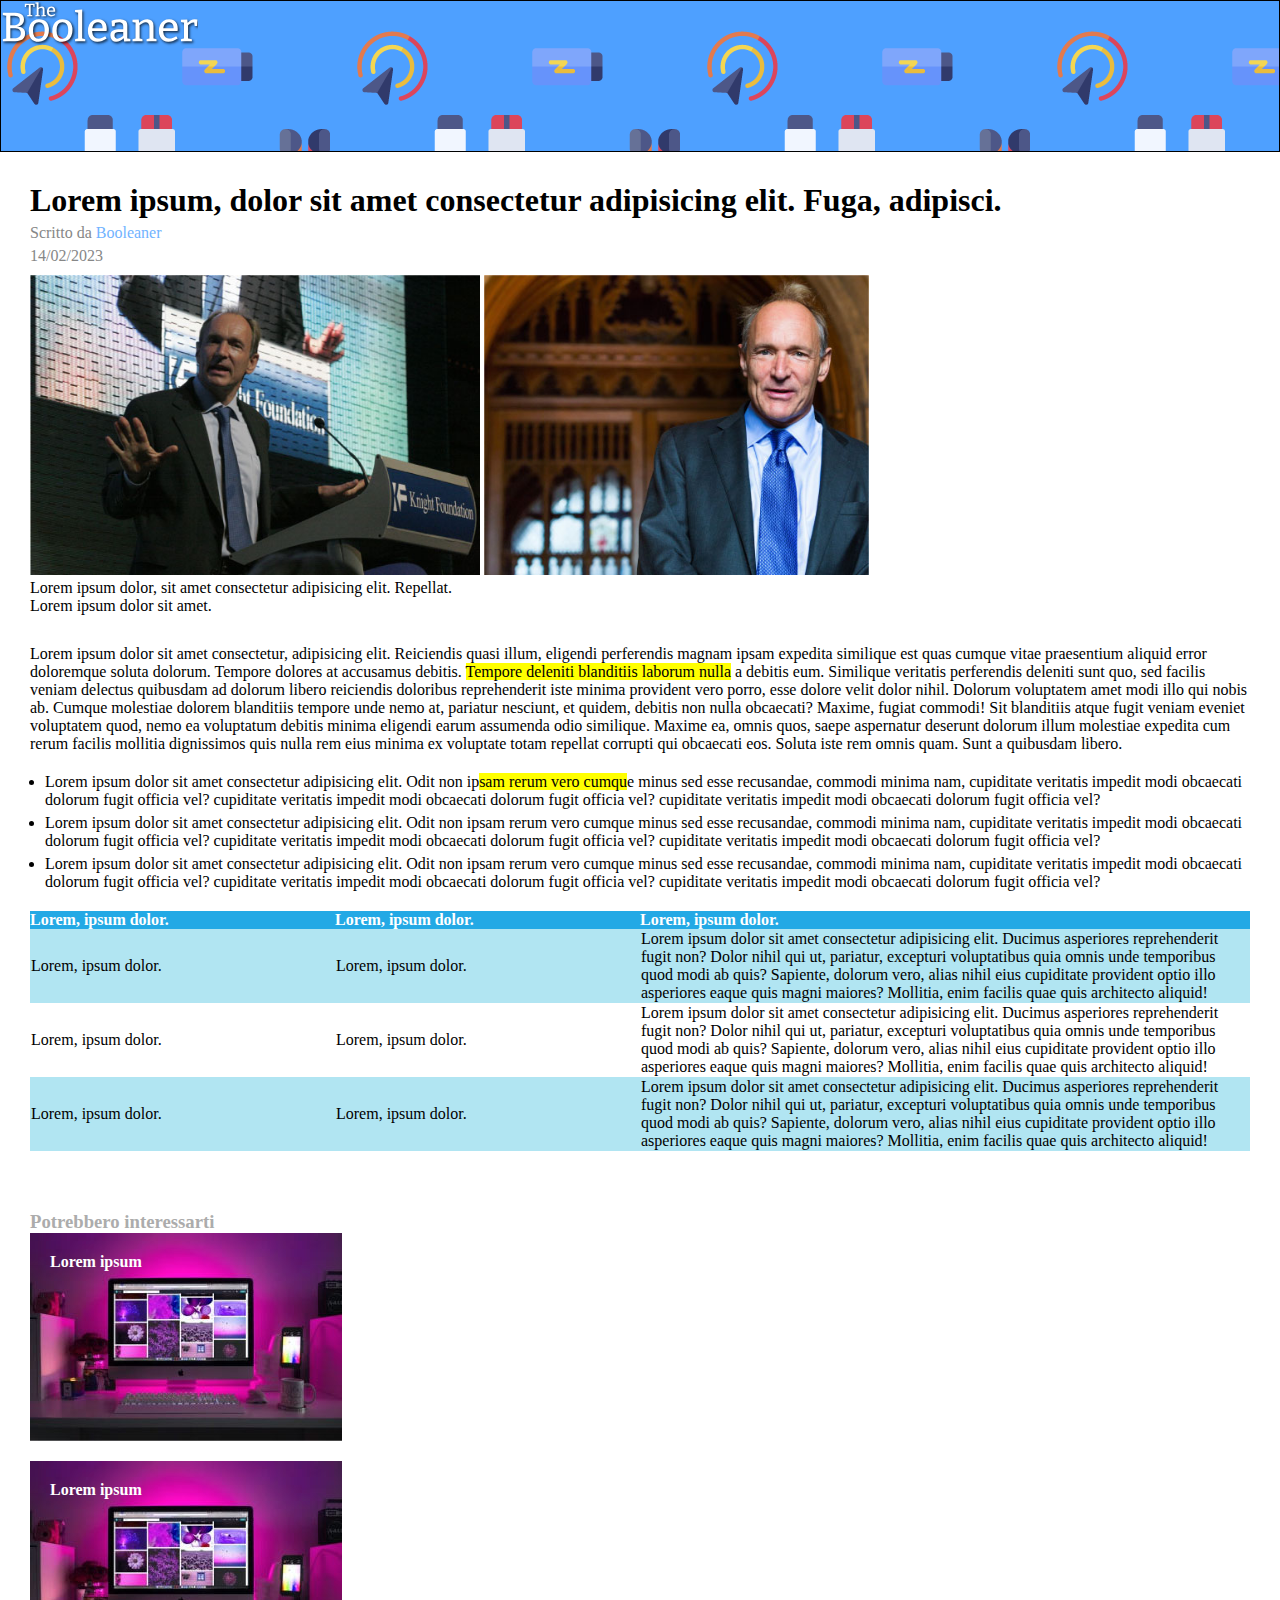
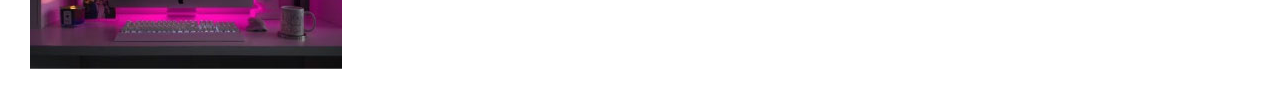
<file: index.html>
<!DOCTYPE html>
<html lang="en">
<head>
  <meta charset="UTF-8">
  <meta name="viewport" content="width=device-width, initial-scale=1.0">
  <link rel="stylesheet" href="css/style.css">
  <title>The Booleaner</title>
</head>

<body>
  
  <header>
    <div class="top-bar">
      <img src="/img/logo.svg" alt="The Booleaner logo">
      
    </div>
  </header>
  
  <!-- ARTICOLO -->
  <main>

    <!-- ARTICOLO PARTE SUPERIORE -->
    <section>
      
      <!-- INTESTAZIONE ARTICOLO -->
      <div class="article-head">
        <h1>Lorem ipsum, dolor sit amet consectetur adipisicing elit. Fuga, adipisci.</h1>
        
        <p class="article-info">
          Scritto da <span class="author">Booleaner</span>
        </p>
        <p class="article-info">
          14/02/2023
        </p>
      </div>
      <!-- /INTESTAZIONE ARTICOLO -->
      
      <!-- FOTO E DIDASCALIA -->
      <div class="article-opening">
        
        <div class="article-photo">
          <img src="img/tim-1.jpg" alt="Foto di Tim in conferenza">
          <img src="img/tim-2.jpg" alt="">
        </div>
        
        <div class="photo-caption">
          <span>Lorem ipsum dolor, sit amet consectetur adipisicing elit. Repellat.</span><br>
          <span>Lorem ipsum dolor sit amet.</span>
        </div>
        
      </div>
      <!-- /FOTO E DIDASCALIA -->
    </section>


    
    <!-- ARTICOLO CORPO -->
    <section class="article-main">
      <div class="article-content">
      
        <p class="content">
          Lorem ipsum dolor sit amet consectetur, adipisicing elit. Reiciendis quasi illum, eligendi perferendis magnam ipsam expedita similique est quas cumque vitae praesentium aliquid error doloremque soluta dolorum. Tempore dolores at accusamus debitis. <span class="highlited">Tempore deleniti blanditiis laborum nulla</span> a debitis eum. Similique veritatis perferendis deleniti sunt quo, sed facilis veniam delectus quibusdam ad dolorum libero reiciendis doloribus reprehenderit iste minima provident vero porro, esse dolore velit dolor nihil. Dolorum voluptatem amet modi illo qui nobis ab. Cumque molestiae dolorem blanditiis tempore unde nemo at, pariatur nesciunt, et quidem, debitis non nulla obcaecati? Maxime, fugiat commodi! Sit blanditiis atque fugit veniam eveniet voluptatem quod, nemo ea voluptatum debitis minima eligendi earum assumenda odio similique. Maxime ea, omnis quos, saepe aspernatur deserunt dolorum illum molestiae expedita cum rerum facilis mollitia dignissimos quis nulla rem eius minima ex voluptate totam repellat corrupti qui obcaecati eos. Soluta iste rem omnis quam. Sunt a quibusdam libero.
        </p>
        
      </div>
  
      <!-- LISTA -->        
      <div class="article-list">
  
        <ul>
          
          <li>
            Lorem ipsum dolor sit amet consectetur adipisicing elit. Odit non ip<span class="highlited">sam rerum vero cumqu</span>e minus sed esse recusandae, commodi minima nam, cupiditate veritatis impedit modi obcaecati dolorum fugit officia vel? cupiditate veritatis impedit modi obcaecati dolorum fugit officia vel? cupiditate veritatis impedit modi obcaecati dolorum fugit officia vel?
          </li>
          
          <li>
            Lorem ipsum dolor sit amet consectetur adipisicing elit. Odit non ipsam rerum vero cumque minus sed esse recusandae, commodi minima nam, cupiditate veritatis impedit modi obcaecati dolorum fugit officia vel? cupiditate veritatis impedit modi obcaecati dolorum fugit officia vel? cupiditate veritatis impedit modi obcaecati dolorum fugit officia vel?
          </li>
  
          <li>
            Lorem ipsum dolor sit amet consectetur adipisicing elit. Odit non ipsam rerum vero cumque minus sed esse recusandae, commodi minima nam, cupiditate veritatis impedit modi obcaecati dolorum fugit officia vel? cupiditate veritatis impedit modi obcaecati dolorum fugit officia vel? cupiditate veritatis impedit modi obcaecati dolorum fugit officia vel?
          </li>
          
        </ul>
  
      </div>
      <!-- /LISTA -->
    
      <!-- TABELLA -->
      <div class="article-table">
  
        <table>
  
          <thead>
            <th class="stretta">Lorem, ipsum dolor.</th>
            <th class="stretta">Lorem, ipsum dolor.</th>
            <th class="larga">Lorem, ipsum dolor.</th>
          </thead>
  
          <tbody>
  
            <tr class="cyan-row">
              <td>Lorem, ipsum dolor.</td>
              <td>Lorem, ipsum dolor.</td>
              <td>Lorem ipsum dolor sit amet consectetur adipisicing elit. Ducimus asperiores reprehenderit fugit non? Dolor nihil qui ut, pariatur, excepturi voluptatibus quia omnis unde temporibus quod modi ab quis? Sapiente, dolorum vero, alias nihil eius cupiditate provident optio illo asperiores eaque quis magni maiores? Mollitia, enim facilis quae quis architecto aliquid!</td>
            </tr>
  
            <tr>
              <td>Lorem, ipsum dolor.</td>
              <td>Lorem, ipsum dolor.</td>
              <td>Lorem ipsum dolor sit amet consectetur adipisicing elit. Ducimus asperiores reprehenderit fugit non? Dolor nihil qui ut, pariatur, excepturi voluptatibus quia omnis unde temporibus quod modi ab quis? Sapiente, dolorum vero, alias nihil eius cupiditate provident optio illo asperiores eaque quis magni maiores? Mollitia, enim facilis quae quis architecto aliquid!</td>
            </tr>
  
            <tr class="cyan-row">
              <td>Lorem, ipsum dolor.</td>
              <td>Lorem, ipsum dolor.</td>
              <td>Lorem ipsum dolor sit amet consectetur adipisicing elit. Ducimus asperiores reprehenderit fugit non? Dolor nihil qui ut, pariatur, excepturi voluptatibus quia omnis unde temporibus quod modi ab quis? Sapiente, dolorum vero, alias nihil eius cupiditate provident optio illo asperiores eaque quis magni maiores? Mollitia, enim facilis quae quis architecto aliquid!</td>
            </tr>
  
          </tbody>
  
        </table>
  
      </div>
      <!-- /TABELLA -->     
    </section>
    <!-- /ARTICOLO CORPO -->

  </main>
  <!-- /ARTICOLO -->
  


  <!-- FOOTER E ARTICOLI RELATIVI -->
  <footer>
    <div class="relative-articles">
      <h3>Potrebbero interessarti</h3>

      <div class="box-relatives">
        <!-- <img src="img/monitor.jpg" alt=""> -->
        
        <span class="relative-caption">Lorem ipsum</span>
      </div>

      <div class="box-relatives">
        <!-- <img src="img/monitor.jpg" alt=""> -->
        
        <span class="relative-caption">Lorem ipsum</span>
      </div>
    </div>

  </footer>  

</body>
</html>
</file>
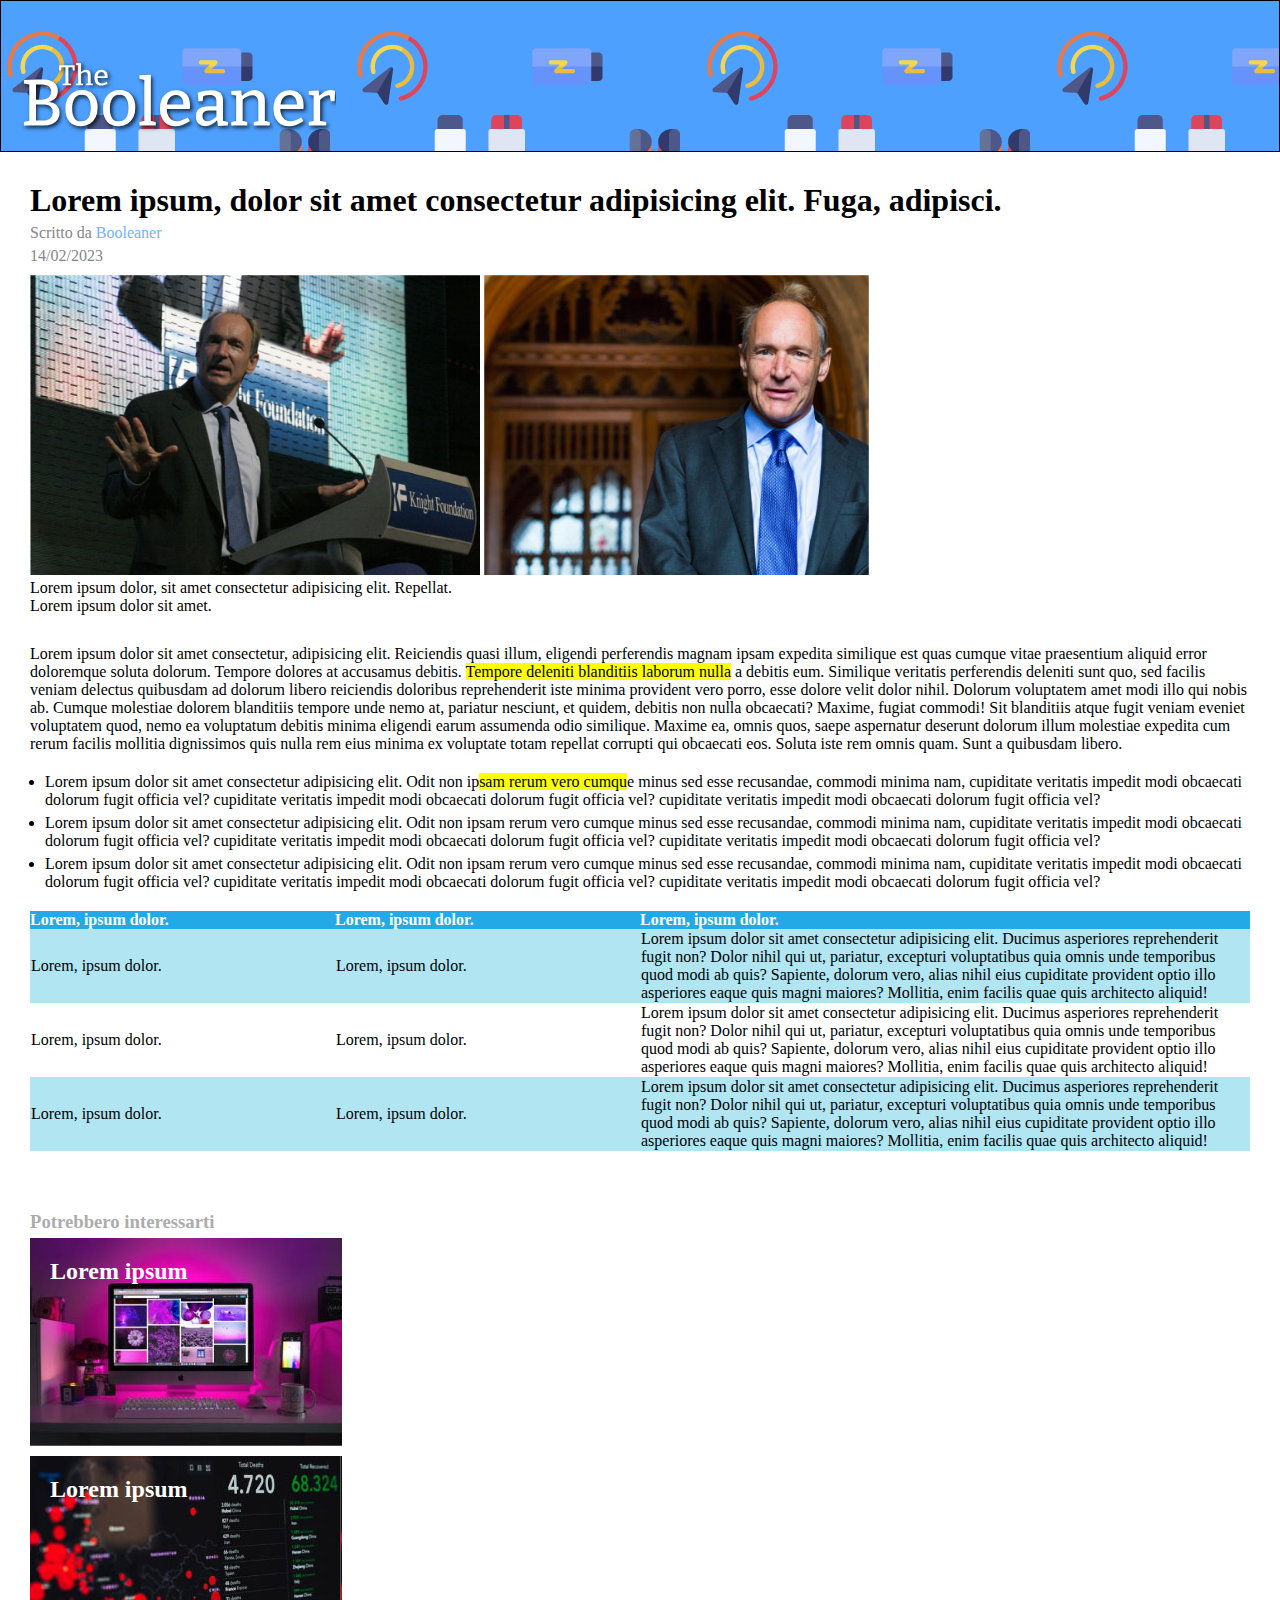
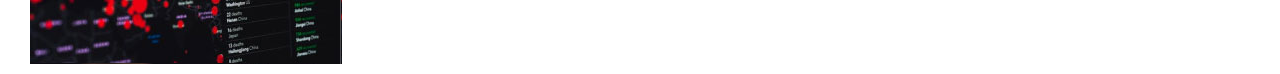
<file: index-rev.html>
<!DOCTYPE html>
<html lang="en">
<head>
  <meta charset="UTF-8">
  <meta name="viewport" content="width=device-width, initial-scale=1.0">
  <link rel="stylesheet" href="css/style-rev.css">
  <title>The Booleaner</title>
</head>

<body>
  
  <header>
    <div class="top-bar">
      <img src="/img/logo.svg" alt="The Booleaner logo">
      
    </div>
  </header>
  
  <!-- ARTICOLO -->
  <main>

    <!-- ARTICOLO PARTE SUPERIORE -->
    <section>
      
      <!-- INTESTAZIONE ARTICOLO -->
      <div class="article-head">
        <h1>Lorem ipsum, dolor sit amet consectetur adipisicing elit. Fuga, adipisci.</h1>
        
        <p class="article-info">
          Scritto da <span class="author">Booleaner</span>
        </p>
        <p class="article-info">
          14/02/2023
        </p>
      </div>
      <!-- /INTESTAZIONE ARTICOLO -->
      
      <!-- FOTO E DIDASCALIA -->
      <div class="article-opening">
        
        <div class="article-photo">
          <img src="img/tim-1.jpg" alt="Foto di Tim in conferenza">
          <img src="img/tim-2.jpg" alt="">
        </div>
        
        <div class="photo-caption">
          <span>Lorem ipsum dolor, sit amet consectetur adipisicing elit. Repellat.</span><br>
          <span>Lorem ipsum dolor sit amet.</span>
        </div>
        
      </div>
      <!-- /FOTO E DIDASCALIA -->
    </section>


    
    <!-- ARTICOLO CORPO -->
    <section class="article-main">
      <div class="article-content">
      
        <p class="content">
          Lorem ipsum dolor sit amet consectetur, adipisicing elit. Reiciendis quasi illum, eligendi perferendis magnam ipsam expedita similique est quas cumque vitae praesentium aliquid error doloremque soluta dolorum. Tempore dolores at accusamus debitis. <span class="highlited">Tempore deleniti blanditiis laborum nulla</span> a debitis eum. Similique veritatis perferendis deleniti sunt quo, sed facilis veniam delectus quibusdam ad dolorum libero reiciendis doloribus reprehenderit iste minima provident vero porro, esse dolore velit dolor nihil. Dolorum voluptatem amet modi illo qui nobis ab. Cumque molestiae dolorem blanditiis tempore unde nemo at, pariatur nesciunt, et quidem, debitis non nulla obcaecati? Maxime, fugiat commodi! Sit blanditiis atque fugit veniam eveniet voluptatem quod, nemo ea voluptatum debitis minima eligendi earum assumenda odio similique. Maxime ea, omnis quos, saepe aspernatur deserunt dolorum illum molestiae expedita cum rerum facilis mollitia dignissimos quis nulla rem eius minima ex voluptate totam repellat corrupti qui obcaecati eos. Soluta iste rem omnis quam. Sunt a quibusdam libero.
        </p>
        
      </div>
  
      <!-- LISTA -->        
      <div class="article-list">
  
        <ul>
          
          <li>
            Lorem ipsum dolor sit amet consectetur adipisicing elit. Odit non ip<span class="highlited">sam rerum vero cumqu</span>e minus sed esse recusandae, commodi minima nam, cupiditate veritatis impedit modi obcaecati dolorum fugit officia vel? cupiditate veritatis impedit modi obcaecati dolorum fugit officia vel? cupiditate veritatis impedit modi obcaecati dolorum fugit officia vel?
          </li>
          
          <li>
            Lorem ipsum dolor sit amet consectetur adipisicing elit. Odit non ipsam rerum vero cumque minus sed esse recusandae, commodi minima nam, cupiditate veritatis impedit modi obcaecati dolorum fugit officia vel? cupiditate veritatis impedit modi obcaecati dolorum fugit officia vel? cupiditate veritatis impedit modi obcaecati dolorum fugit officia vel?
          </li>
  
          <li>
            Lorem ipsum dolor sit amet consectetur adipisicing elit. Odit non ipsam rerum vero cumque minus sed esse recusandae, commodi minima nam, cupiditate veritatis impedit modi obcaecati dolorum fugit officia vel? cupiditate veritatis impedit modi obcaecati dolorum fugit officia vel? cupiditate veritatis impedit modi obcaecati dolorum fugit officia vel?
          </li>
          
        </ul>
  
      </div>
      <!-- /LISTA -->
    
      <!-- TABELLA -->
      <div class="article-table">
  
        <table>
  
          <thead>
            <th class="stretta">Lorem, ipsum dolor.</th>
            <th class="stretta">Lorem, ipsum dolor.</th>
            <th class="larga">Lorem, ipsum dolor.</th>
          </thead>
  
          <tbody>
  
            <tr class="cyan-row">
              <td>Lorem, ipsum dolor.</td>
              <td>Lorem, ipsum dolor.</td>
              <td>Lorem ipsum dolor sit amet consectetur adipisicing elit. Ducimus asperiores reprehenderit fugit non? Dolor nihil qui ut, pariatur, excepturi voluptatibus quia omnis unde temporibus quod modi ab quis? Sapiente, dolorum vero, alias nihil eius cupiditate provident optio illo asperiores eaque quis magni maiores? Mollitia, enim facilis quae quis architecto aliquid!</td>
            </tr>
  
            <tr>
              <td>Lorem, ipsum dolor.</td>
              <td>Lorem, ipsum dolor.</td>
              <td>Lorem ipsum dolor sit amet consectetur adipisicing elit. Ducimus asperiores reprehenderit fugit non? Dolor nihil qui ut, pariatur, excepturi voluptatibus quia omnis unde temporibus quod modi ab quis? Sapiente, dolorum vero, alias nihil eius cupiditate provident optio illo asperiores eaque quis magni maiores? Mollitia, enim facilis quae quis architecto aliquid!</td>
            </tr>
  
            <tr class="cyan-row">
              <td>Lorem, ipsum dolor.</td>
              <td>Lorem, ipsum dolor.</td>
              <td>Lorem ipsum dolor sit amet consectetur adipisicing elit. Ducimus asperiores reprehenderit fugit non? Dolor nihil qui ut, pariatur, excepturi voluptatibus quia omnis unde temporibus quod modi ab quis? Sapiente, dolorum vero, alias nihil eius cupiditate provident optio illo asperiores eaque quis magni maiores? Mollitia, enim facilis quae quis architecto aliquid!</td>
            </tr>
  
          </tbody>
  
        </table>
  
      </div>
      <!-- /TABELLA -->     
    </section>
    <!-- /ARTICOLO CORPO -->

  </main>
  <!-- /ARTICOLO -->
  


  <!-- FOOTER E ARTICOLI RELATIVI -->
  <footer>
    <div class="relative-articles">
      <h3>Potrebbero interessarti</h3>

      <div class="box-relatives" id="monitor">
        <!-- <img src="img/monitor.jpg" alt=""> -->
        
        <span class="relative-caption"><strong>Lorem ipsum</strong></span>
      </div>

      <div class="box-relatives" id="graph">
        <!-- <img src="img/monitor.jpg" alt=""> -->
        
        <span class="relative-caption"><strong>Lorem ipsum</strong></span>
      </div>
    </div>

  </footer>  

</body>
</html>
</file>
<file: css/style.css>
*{
  margin: 0;
}

/* iniziamo a dare un po' di regole generali */

main, footer{
  padding-top: 30px;
  padding-left: 30px;
  padding-right: 30px;
}


/* per dare più aria tra il titolo e le info sottostanti. Ho provato usando 'span' ma non prendeva il margin */
p{
  margin-top: 5px;
}

.top-bar{
  height: 150px;
  background-color: #4EA0FF;
  border: 1px solid black;
}


/* .logo-top-bar{
  bottom: 0;
} */


div.top-bar{
  background-image: url(../img/pattern.png);
  

  /* togliendo il background-size l'immagine di sfondo resta fissa nonostante il ridimensionamento della finestra */
  /* background-size: 150px; */ 
}


/* HEADER */

/* proprietà del logo "The Booleaner" */

.top-bar img{
  height: 50px;
}

/* MAIN */

/* effetto evidenziatore nel testo */
.highlited{
  background-color: yellow;
}

/* STILE ARTICOLO */
.article-main{
  margin-top: 30px;
  margin-bottom: 30px;
}

.article-head{
  margin-bottom: 10px;
}

.author{
  color: #71B3FF;
}

.article-photo img{
  height: 300px;
}

p.article-info{
  color: #868787;
}


/* LISTA */

.article-list ul{
  padding-left: 15px;
  margin-top: 20px;
  margin-bottom: 20px;
}
.article-list li{
  margin-bottom: 5px;
}


/* TABELLA */

table{
  width: 100%;
  border-collapse: collapse;
}

thead{
  background-color: #23A9E5;
}

th{
  padding: 0;
  margin: 0;
}

.stretta, .larga{
  text-align: left;
  color: white;
}
.stretta{
  width: 25%;
  
}
.larga{
  width: 50%;
}

.cyan-row{
  background-color: #B1E5F2;
}

/* FOOTER */

footer h3{
  color: #ACACAC;
}


.box-relatives{
  background-image: url(../img/monitor.jpg);
  width: 312px;
  height: 208px;
  position: relative;
  margin-bottom: 20px;
}

.relative-caption{
  color: white;
  position: absolute;
  top: 20px;
  left: 20px;
  font-weight: 700;
}
</file>
<file: css/style-rev.css>
*{
  margin: 0;
}

/* iniziamo a dare un po' di regole generali */

main, footer{
  padding-top: 30px;
  padding-left: 30px;
  padding-right: 30px;
}


/* per dare più aria tra il titolo e le info sottostanti. Ho provato usando 'span' ma non prendeva il margin */
p{
  margin-top: 5px;
}

.top-bar{
  height: 150px;
  background-color: #4EA0FF;
  border: 1px solid black;
}


/* .logo-top-bar{
  bottom: 0;
} */


div.top-bar{
  background-image: url(../img/pattern.png);
  

  /* togliendo il background-size l'immagine di sfondo resta fissa nonostante il ridimensionamento della finestra */
  /* background-size: 150px; */ 
}


/* HEADER */

/* proprietà del logo "The Booleaner" */

.top-bar img{
  height: 80px;
  padding-top: 60px;
  padding-left: 20px;
}

/* MAIN */

/* effetto evidenziatore nel testo */
.highlited{
  background-color: yellow;
}

/* STILE ARTICOLO */
.article-main{
  margin-top: 30px;
  margin-bottom: 30px;
}

.article-head{
  margin-bottom: 10px;
}

.author{
  color: #71B3FF;
}

.article-photo img{
  height: 300px;
}

p.article-info{
  color: #868787;
}


/* LISTA */

.article-list ul{
  padding-left: 15px;
  margin-top: 20px;
  margin-bottom: 20px;
}
.article-list li{
  margin-bottom: 5px;
}


/* TABELLA */

table{
  width: 100%;
  border-collapse: collapse;
}

thead{
  background-color: #23A9E5;
}

th{
  padding: 0;
  margin: 0;
}

.stretta, .larga{
  text-align: left;
  color: white;
}
.stretta{
  width: 25%;
  
}
.larga{
  width: 50%;
}

.cyan-row{
  background-color: #B1E5F2;
}

/* FOOTER */

footer h3{
  color: #ACACAC;
}


.box-relatives{
  width: 312px;
  height: 208px;
  margin-top: 5px;
  margin-bottom: 10px;
}

.relative-caption{
  display: inline-block;
  color: white;
  top: 20px;
  left: 20px;
  font-size: 1.5rem;
  padding-top: 20px;
  padding-left: 20px;
}

#monitor{
  background-image: url(../img/monitor.jpg);
}

#graph{
  background-image: url(../img/graph.jpg);
}
</file>
